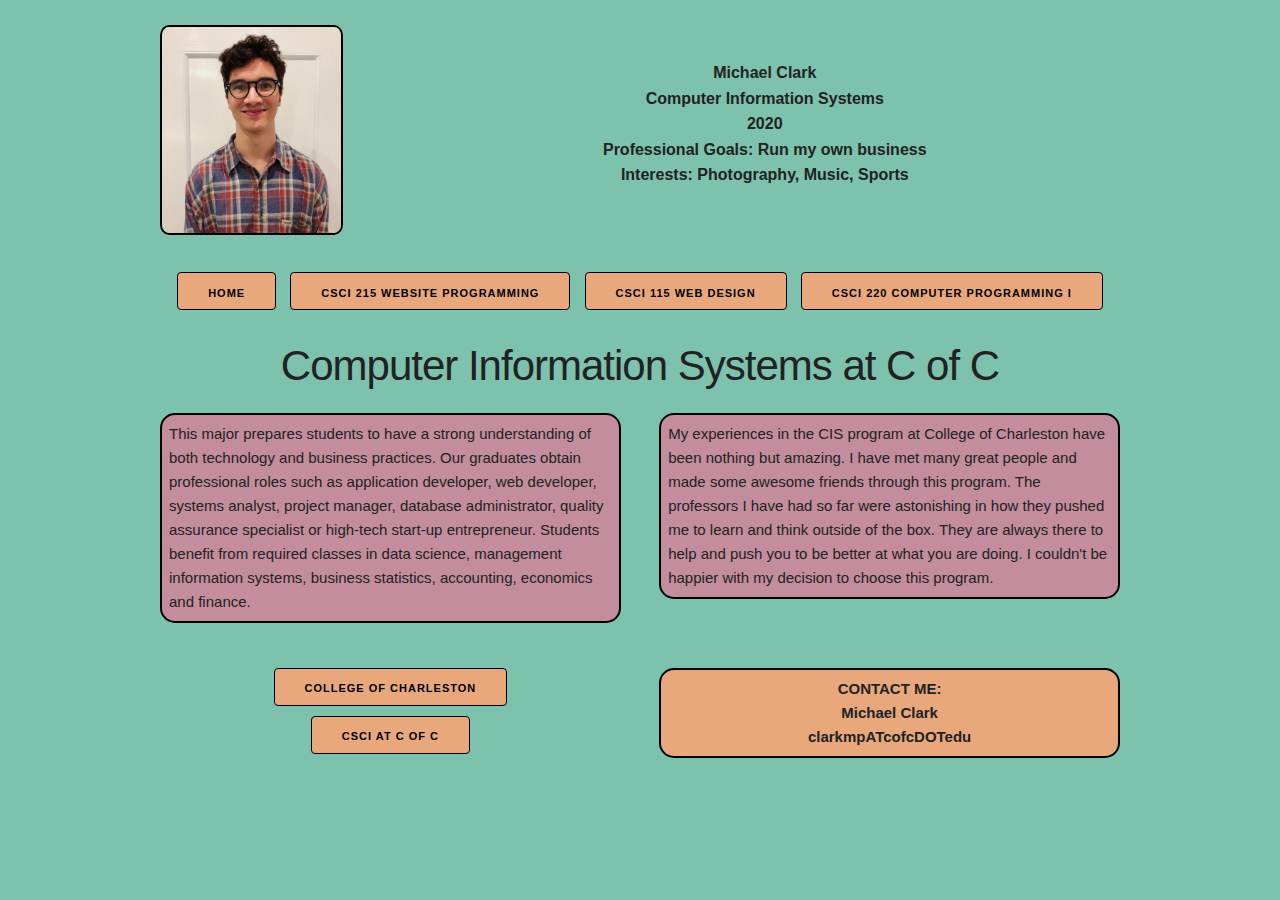
<file: portfolio/index.html>
<!DOCTYPE html>
<html lang="en">
<head>
    <meta charset="UTF-8">
    <title>Michael Clark's Portfolio</title>

    <link rel="stylesheet" href="css/normalize.css">
    <link rel="stylesheet" href="css/skeleton.css">
    <link rel="stylesheet" href="css/mainstyle.css">
</head>
<body>

<div class="header"> <!-- header section -->
<div class="container">
    <div class="row"> <!-- first row -->
        <div class="three columns">
            <img class="photo" src="imgs/headshot.jpg" alt="Headshot">
        </div>
        <div class="nine columns">
            <div class="aboutMe">
            <p>Michael Clark<br>
            Computer Information Systems<br>
            2020<br>
            Professional Goals: Run my own business<br>
            Interests: Photography, Music, Sports
            </p>
            </div>
        </div>
    </div> <!-- end first row -->
</div>
</div> <!-- end header section -->

<div class="nav"> <!-- nav section -->
<div class="container">
    <div class="row"> <!-- second row -->
            <a class="button" href="index.html">Home</a>
            <a class="button" href="csci215/csci215.html">CSCI 215 Website Programming</a>
            <a class="button" href="csci115/csci115.html">CSCI 115 Web Design</a>
            <a class="button" href="csci220/csci220.html">CSCI 220 Computer Programming I</a>
    </div> <!-- end second row -->
</div>
</div> <!-- end nav section -->

<div class="section"> <!-- info section -->
<div class="container">
    <div class="row"> <!-- third row -->
        <h2>Computer Information Systems at C of C</h2>
    </div> <!-- end third row -->
    <div class="row"> <!-- fourth row -->
        <div class="six columns">
            <p class="text">This major prepares students to have a strong understanding of both technology and business practices.
                Our graduates obtain professional roles such as application developer, web developer, systems analyst, project manager, database administrator, quality assurance specialist or high-tech start-up entrepreneur.
                Students benefit from required classes in data science, management information systems, business statistics, accounting, economics and finance.</p>
        </div>
        <div class="six columns">
            <p class="text">My experiences in the CIS program at College of Charleston have been nothing but amazing.
            I have met many great people and made some awesome friends through this program. The professors I have had so far were
            astonishing in how they pushed me to learn and think outside of the box. They are always there to help and push you to be
            better at what you are doing. I couldn't be happier with my decision to choose this program.</p>
        </div>
    </div> <!-- end fourth row -->
</div>
</div> <!-- end info section -->

<div class="footer"> <!-- footer -->
<div class="container">
    <div class="row"> <!-- fifth row -->
        <div class="six columns">
            <a class="button" href="http://www.cofc.edu/">College of Charleston</a>
            <br>
            <a class="button" href="http://compsci.cofc.edu/">CSCI at C of C</a>
        </div>
        <div class="six columns">
            <p class="contact">
            CONTACT ME:<br>
            Michael Clark <br>
            clarkmpATcofcDOTedu <br>
            </p>
        </div>
    </div> <!-- end fifth row-->
</div>
</div> <!--  end footer -->
</body>
</html>
</file>
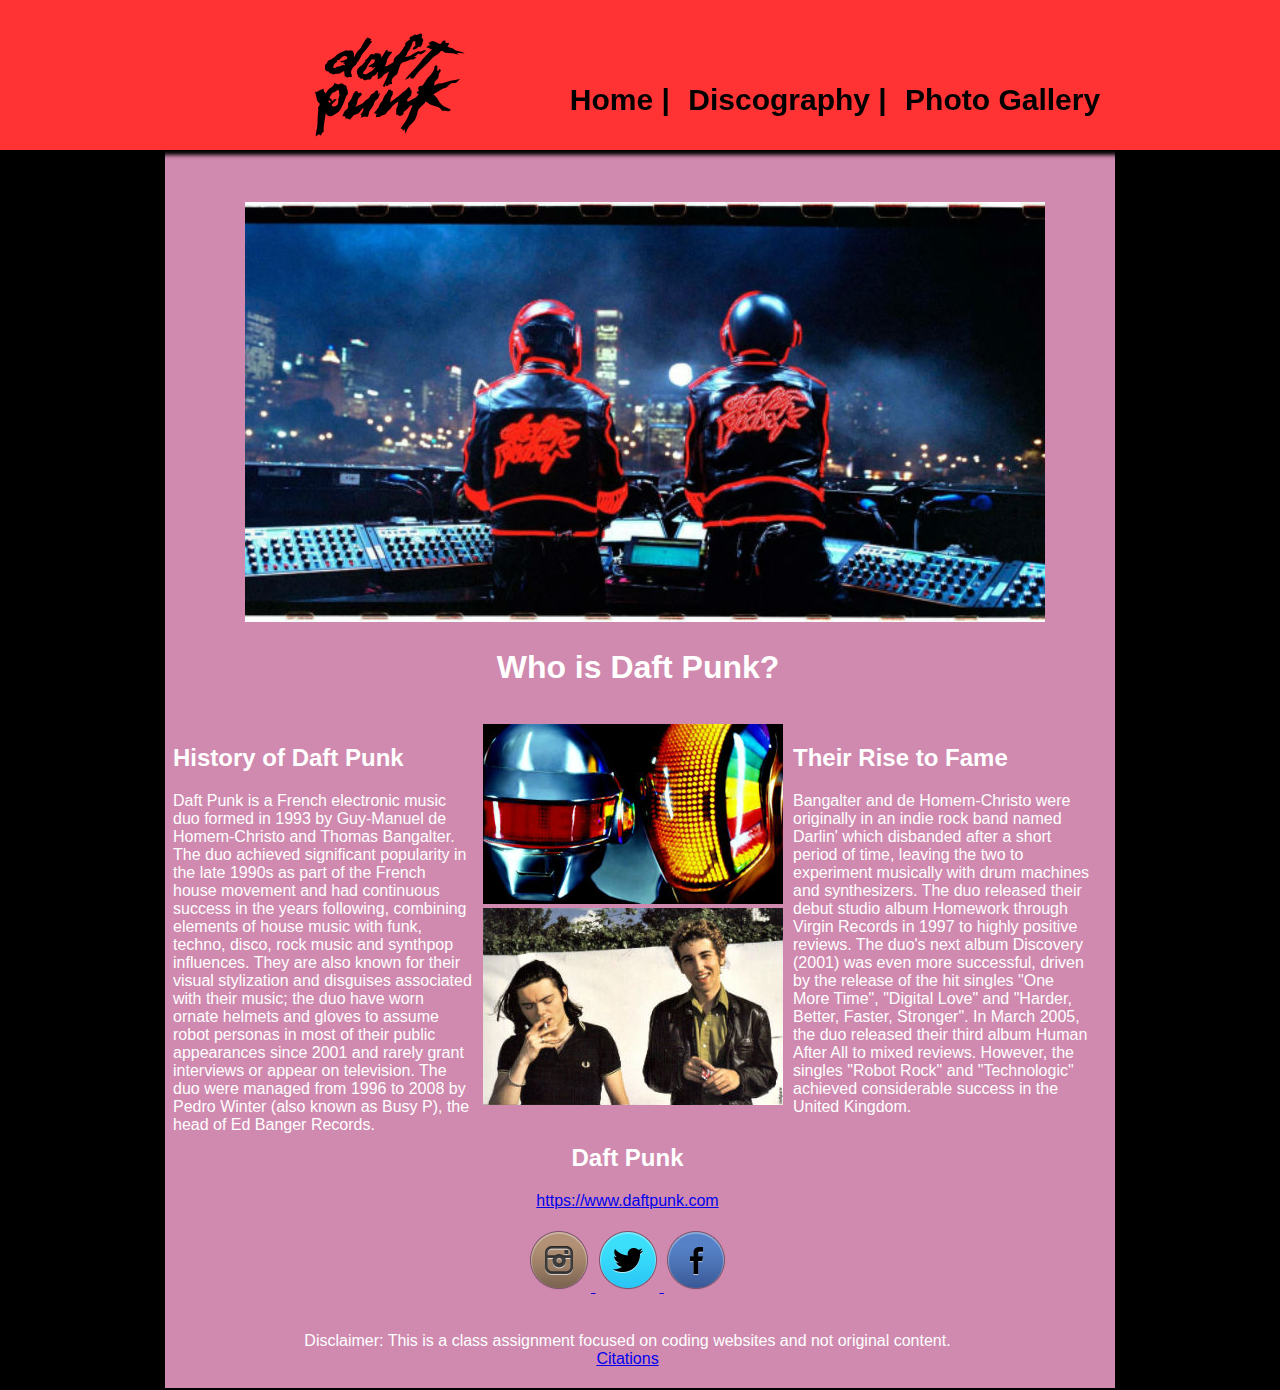
<file: portfolio/csci115/artists/index.html>
<!DOCTYPE html>
<html lang="en">

<head>
	<title>Daft Punk</title>
	<meta charset="utf-8">
	<link rel="stylesheet" href="artists.css"> 
</head>
<body>

<div id="toparea">
<header>
	<div id="logo">
	<a href="index.html"><img src="images/logo3.jpg" alt="Daft Punk" height="150" width="150"></a>
	</div>
	
	
	<nav>
	<div class="special">
		<ul>
			<li><a href="index.html">Home |</a></li>
			<li><a href="disco.html">Discography |</a></li>
			<li><a href="photogal.html">Photo Gallery</a></li>
		</ul>
	</div>
	</nav> 
	

</header>
</div>


<div id="wrapper">
	
	<div id="hero">
	<div style="font-size:50px; padding-right: 45px; color: ghostwhite; float: right;"><img src="images/daftpunk31.jpg" alt="Daft Punk"></div>
	</div>

<main>
	<h1> Who is Daft Punk? </h1>

		<div id="col1">
		<h2>History of Daft Punk </h2>
		<p>Daft Punk is a French electronic music duo formed in 1993 by Guy-Manuel de Homem-Christo and Thomas Bangalter. The duo achieved significant popularity in the late 1990s as part of the French house movement and had continuous success in the years following, combining elements of house music with funk, techno, disco, rock music and synthpop influences. They are also known for their visual stylization and disguises associated with their music; the duo have worn ornate helmets and gloves to assume robot personas in most of their public appearances since 2001 and rarely grant interviews or appear on television. The duo were managed from 1996 to 2008 by Pedro Winter (also known as Busy P), the head of Ed Banger Records.</p>
		</div>
		
		<div id="col2">
		<img src="images/daftpunk71.jpg" alt="Daft Punk's Helmets"> 
		<img src="images/daftpunk61.jpg" alt="Daft Punk without their helmets on">
		</div>
		
		<div id="col3">
		<h2> Their Rise to Fame </h2>
		<p>Bangalter and de Homem-Christo were originally in an indie rock band named Darlin' which disbanded after a short period of time, leaving the two to experiment musically with drum machines and synthesizers. The duo released their debut studio album Homework through Virgin Records in 1997 to highly positive reviews. The duo's next album Discovery (2001) was even more successful, driven by the release of the hit singles "One More Time", "Digital Love" and "Harder, Better, Faster, Stronger". In March 2005, the duo released their third album Human After All to mixed reviews. However, the singles "Robot Rock" and "Technologic" achieved considerable success in the United Kingdom.</p>
		</div>

		<br class="stopit">
		
</main> 
		
	<footer>
	<h2>Daft Punk</h2>
	<a href="https://www.daftpunk.com/"> https://www.daftpunk.com </a>
	<br><br> 
	<a href="https://www.instagram.com/daftpunk/?hl=en"> 
	<img src="images/socialMediaIcons/instagram.png" alt="Instagram"> </a>
	<a href="https://twitter.com/daftpunkstore"> 
	<img src="images/socialMediaIcons/twitter.png" alt="Twitter"> </a>
	<a href="https://www.facebook.com/daftpunkstore/"> 
	<img src="images/socialMediaIcons/facebook.png" alt="Facebook"> </a> 
	<br><br> <br>
	Disclaimer: This is a class assignment focused on coding websites and not original content.
	<br>
	<a href="citation.html">Citations</a>
	</footer> 

 </div>
</body>
</html>
</file>
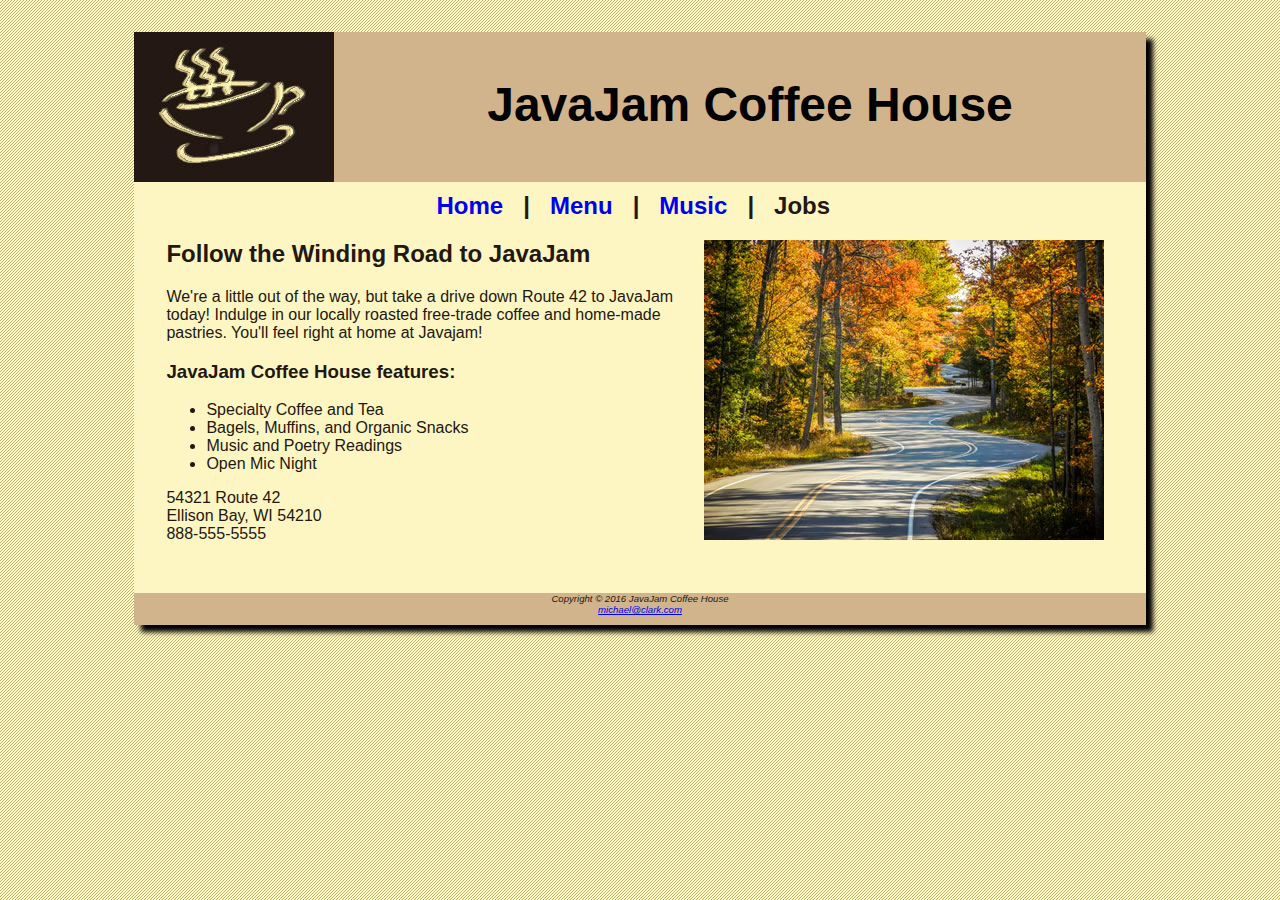
<file: portfolio/csci115/javajam4/index.html>
<!DOCTYPE html>
<html lang="en">
<head>
<title>Welcome to JavaJam!</title>
	<meta charset="utf-8">
	<link rel="stylesheet" href="javajam.css">
</head>

<body>
<div id="wrapper">

	<header><h1>JavaJam Coffee House</h1></header>

	<nav>
	<a href="index.html">Home</a>
	&nbsp; | &nbsp; 
	<a href="menu.html">Menu</a>
	&nbsp; | &nbsp;
	<a href="music.html">Music</a> 
	&nbsp; | &nbsp; 
	Jobs
	&nbsp; 
	</nav>

<main>
<img src="images/windingroad.jpg" alt="The Winding Road" height="300" width="400" align="right">
	<h2>Follow the Winding Road to JavaJam</h2>
	<p>We're a little out of the way, but take a drive down Route 42 to JavaJam today! Indulge in our locally roasted free-trade coffee and home-made pastries. You'll feel right at home at Javajam!</p>
<h3>JavaJam Coffee House features:</h3>	
<ul>
	<li>Specialty Coffee and Tea</li>
	<li>Bagels, Muffins, and Organic Snacks</li>
	<li>Music and Poetry Readings</li>
	<li>Open Mic Night</li>
</ul>

<div>
54321 Route 42<br>
Ellison Bay, WI 54210<br>
888-555-5555<br>
<br>
</div>

</main>

<footer>

Copyright &copy; 2016 JavaJam Coffee House<br>
<a href="mailto:michael@clark.com">michael@clark.com</a>

</footer>

</div>
</body>
</html>
</file>
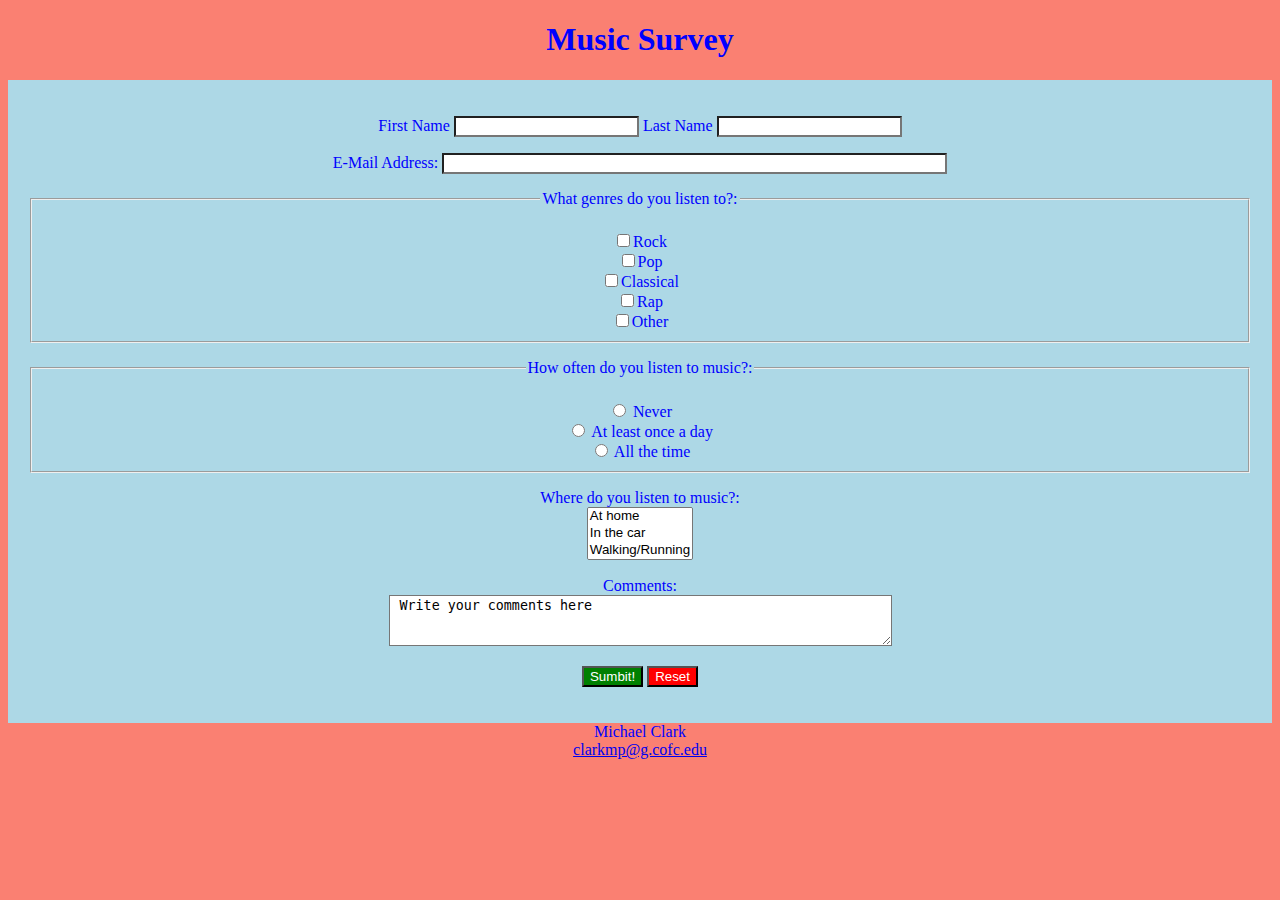
<file: portfolio/csci115/musicsurvey/index.html>
<!DOCTYPE html>
<html lang="en">
<head>
<title>Music Survey</title>
<link rel="stylesheet" href="music.css">
<meta charset="utf-8">
</head>
<body>

<h1> Music Survey </h1>

<form method="post">
<p>
First Name <input type="text" name="first" id="first">
Last Name <input type="text" name="last" id="last">
</p>

<p>
E-Mail Address: <input type="email" name="email" id="email" size="60">
</p>

<p>
<fieldset>
<legend>What genres do you listen to?: </legend>
<br>
<label><input type="checkbox" name="rock" id="rock">Rock </label><br>
<label><input type="checkbox" name="pop" id="pop">Pop </label> <br>
<label><input type="checkbox" name="classic" id="classic">Classical </label> <br>
<label><input type="checkbox" name="rap" id="rap">Rap  </label><br>
<label><input type="checkbox" name="other" id="other">Other </label>
</fieldset>
</p>

<p>
<fieldset>
<legend>How often do you listen to music?:</legend>
<br>
<label><input type="radio" name="freq" id="Never"> Never  </label><br>
<label><input type="radio" name="freq" id="once"> At least once a day </label> <br>
<label><input type="radio" name="freq" id="always"> All the time </label> <br>
</fieldset>
</p>

<p> 
Where do you listen to music?: <br>

<select size="3" name="locationmenu" id="locationmenu">
	<option>At home</option>
	<option>In the car</option>
	<option>Walking/Running</option>
	<option>Anywhere</option>
</select>	
</p>

<p>
Comments: <br>
<textarea name="comments" id="comments" cols="60" rows="3"> Write your comments here </textarea>
</p>


<p>
<input type="submit" name="submit" id="submit" value="Sumbit!">
<input type="reset" name="reset" id="reset" value="Reset">
</p>
</form>

<footer> Michael Clark <br> <a href="mailto:clarkmp@g.cofc.edu"> clarkmp@g.cofc.edu</a></footer>

</body>
</html>
</file>
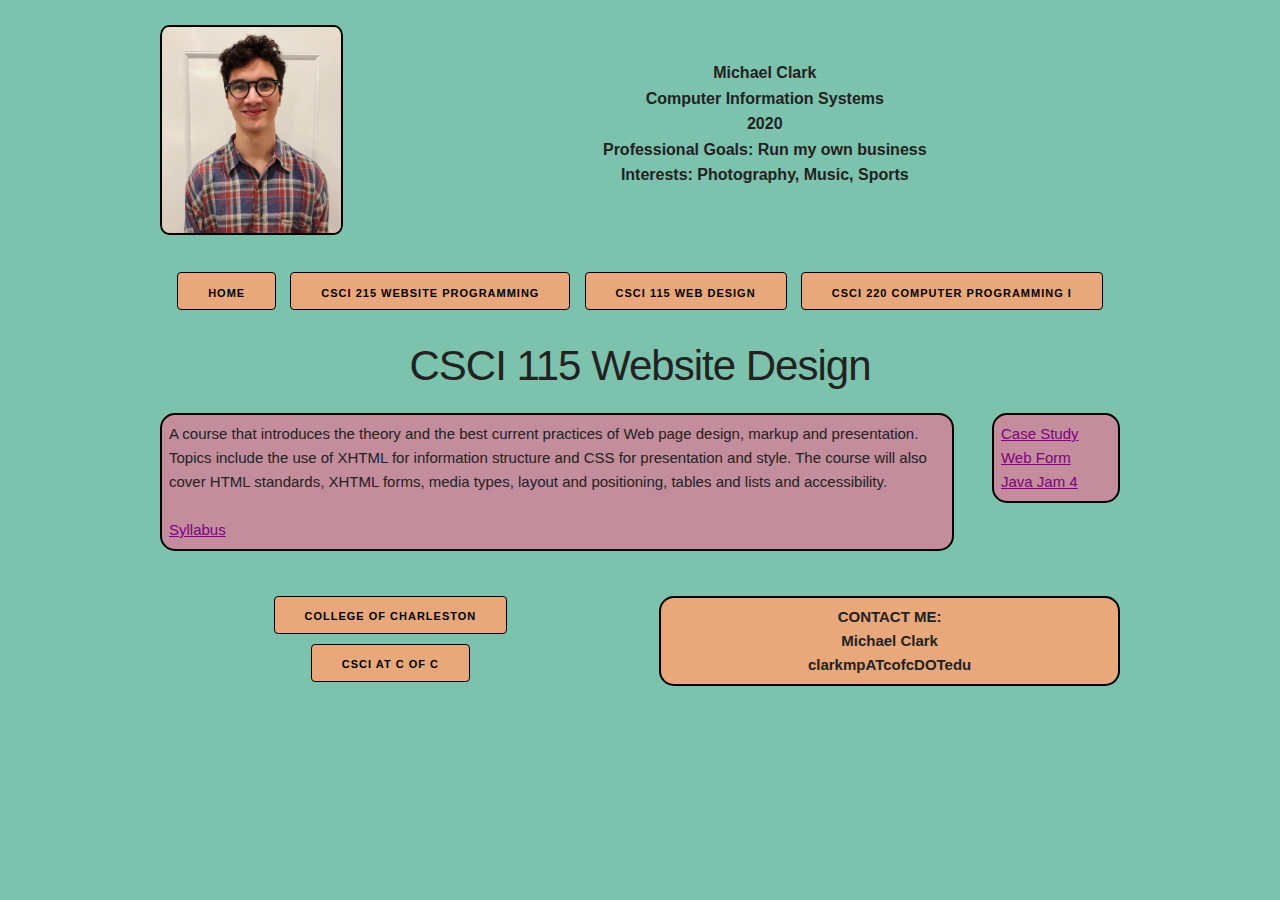
<file: portfolio/csci115/csci115.html>
<!DOCTYPE html>
<html lang="en">
<head>
    <meta charset="UTF-8">
    <title>Michael Clark's Portfolio</title>

    <link rel="stylesheet" href="../css/normalize.css">
    <link rel="stylesheet" href="../css/skeleton.css">
    <link rel="stylesheet" href="../css/mainstyle.css">
</head>
<body>

<div class="header"> <!-- header section -->
    <div class="container">
        <div class="row"> <!-- first row -->
            <div class="three columns">
                <img class="photo" src="../imgs/headshot.jpg" alt="Headshot">
            </div>
            <div class="nine columns">
                <div class="aboutMe">
                    <p>Michael Clark<br>
                        Computer Information Systems<br>
                        2020<br>
                        Professional Goals: Run my own business<br>
                        Interests: Photography, Music, Sports
                    </p>
                </div>
            </div>
        </div> <!-- end first row -->
    </div>
</div> <!-- end header section -->

<div class="nav"> <!-- nav section -->
    <div class="container">
        <div class="row"> <!-- second row -->
            <a class="button" href="../index.html">Home</a>
            <a class="button" href="../csci215/csci215.html">CSCI 215 Website Programming</a>
            <a class="button" href="csci115.html">CSCI 115 Web Design</a>
            <a class="button" href="../csci220/csci220.html">CSCI 220 Computer Programming I</a>
        </div> <!-- end second row -->
    </div>
</div> <!-- end nav section -->

<div class="section"> <!-- info section -->
    <div class="container">
        <div class="row"> <!-- third row -->
            <h2>CSCI 115 Website Design</h2>
        </div> <!-- end third row -->
        <div class="row"> <!-- fourth row -->
            <div class="ten columns">
                <p class="text">
                    A course that introduces the theory and the best current practices of Web page design, markup and presentation.
                    Topics include the use of XHTML for information structure and CSS for presentation and style. The course will also cover HTML standards,
                    XHTML forms, media types, layout and positioning, tables and lists and accessibility.
                    <br>
                    <br>
                    <a class="link" href="syllabus.pdf">Syllabus</a>
                </p>
            </div>
            <div class="two columns">
                <p class="text">
                    <a class="link" href="artists/index.html">Case Study</a>
                    <br>
                    <a class="link" href="musicsurvey/index.html">Web Form</a>
                    <br>
                    <a class="link" href="javajam4/index.html">Java Jam 4</a>
                </p>
            </div>
        </div> <!-- end fourth row -->
    </div>
</div> <!-- end info section -->

<div class="footer"> <!-- footer -->
    <div class="container">
        <div class="row"> <!-- fifth row -->
            <div class="six columns">
                <a class="button" href="http://www.cofc.edu/">College of Charleston</a>
                <br>
                <a class="button" href="http://compsci.cofc.edu/">CSCI at C of C</a>
            </div>
            <div class="six columns">
                <p class="contact">
                    CONTACT ME:<br>
                    Michael Clark <br>
                    clarkmpATcofcDOTedu <br>
                </p>
            </div>
        </div> <!-- end fifth row-->
    </div>
</div> <!--  end footer -->
</body>
</html>
</file>
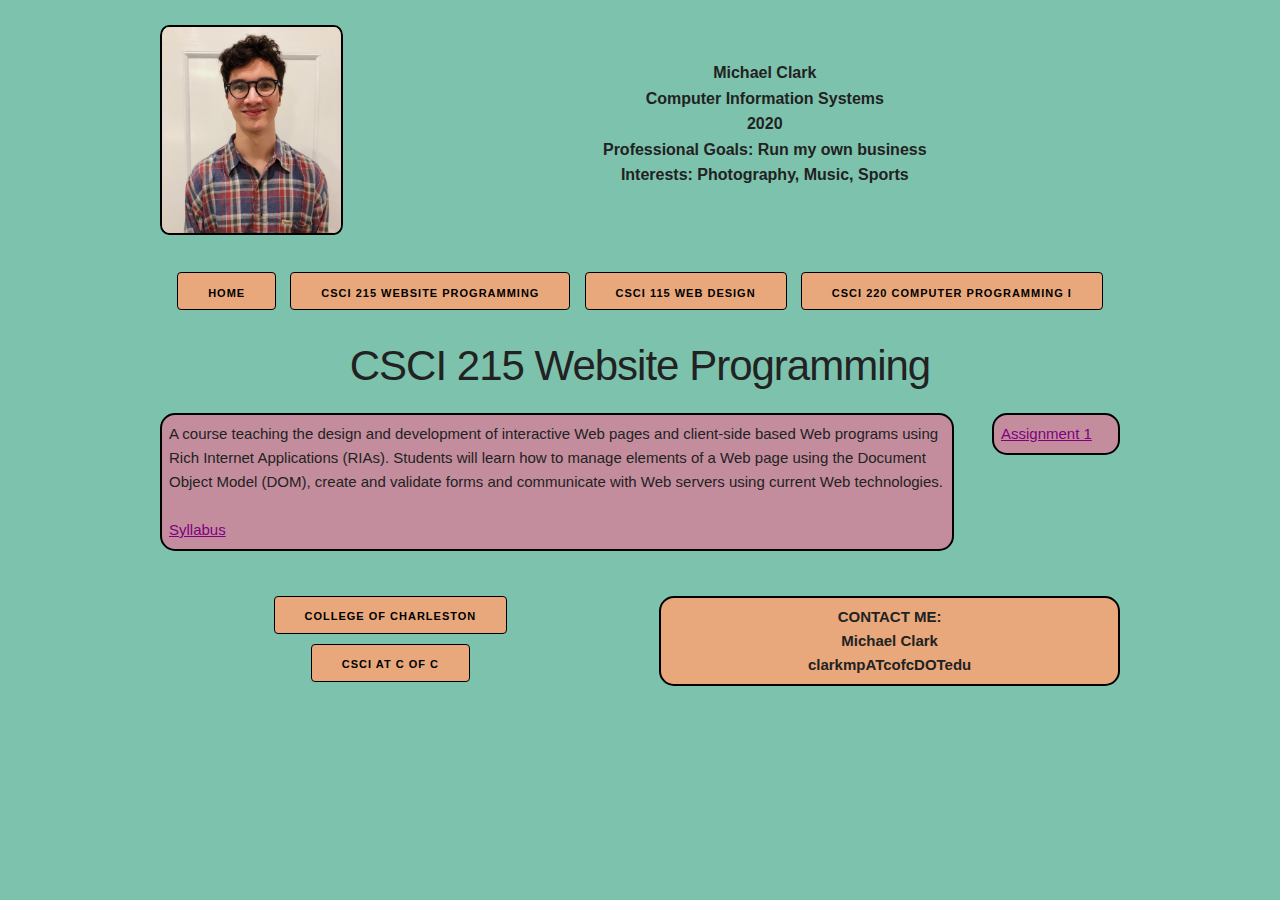
<file: portfolio/csci215/csci215.html>
<!DOCTYPE html>
<html lang="en">
<head>
    <meta charset="UTF-8">
    <title>Michael Clark's Portfolio</title>

    <link rel="stylesheet" href="../css/normalize.css">
    <link rel="stylesheet" href="../css/skeleton.css">
    <link rel="stylesheet" href="../css/mainstyle.css">
</head>
<body>

<div class="header"> <!-- header section -->
    <div class="container">
        <div class="row"> <!-- first row -->
            <div class="three columns">
                <img class="photo" src="../imgs/headshot.jpg" alt="Headshot">
            </div>
            <div class="nine columns">
                <div class="aboutMe">
                    <p>Michael Clark<br>
                        Computer Information Systems<br>
                        2020<br>
                        Professional Goals: Run my own business<br>
                        Interests: Photography, Music, Sports
                    </p>
                </div>
            </div>
        </div> <!-- end first row -->
    </div>
</div> <!-- end header section -->

<div class="nav"> <!-- nav section -->
    <div class="container">
        <div class="row"> <!-- second row -->
            <a class="button" href="../index.html">Home</a>
            <a class="button" href="csci215.html">CSCI 215 Website Programming</a>
            <a class="button" href="../csci115/csci115.html">CSCI 115 Web Design</a>
            <a class="button" href="../csci220/csci220.html">CSCI 220 Computer Programming I</a>
        </div> <!-- end second row -->
    </div>
</div> <!-- end nav section -->

<div class="section"> <!-- info section -->
    <div class="container">
        <div class="row"> <!-- third row -->
            <h2>CSCI 215 Website Programming</h2>
        </div> <!-- end third row -->
        <div class="row"> <!-- fourth row -->
            <div class="ten columns">
                <p class="text">
                    A course teaching the design and development of interactive Web pages and
                    client-side based Web programs using Rich Internet Applications (RIAs).
                    Students will learn how to manage elements of a Web page using the Document Object Model (DOM), create and validate forms
                    and communicate with Web servers using current Web technologies.
                    <br>
                    <br>
                    <a class="link" href="syllabus.pdf">Syllabus</a>
                </p>
            </div>
            <div class="two columns">
                <p class="text">
                <a class="link" href="https://github.com/clarkmp/CSCI215_Assignment_1">Assignment 1</a>
                </p>
            </div>
        </div> <!-- end fourth row -->
    </div>
</div> <!-- end info section -->

<div class="footer"> <!-- footer -->
    <div class="container">
        <div class="row"> <!-- fifth row -->
            <div class="six columns">
                <a class="button" href="http://www.cofc.edu/">College of Charleston</a>
                <br>
                <a class="button" href="http://compsci.cofc.edu/">CSCI at C of C</a>
            </div>
            <div class="six columns">
                <p class="contact">
                    CONTACT ME:<br>
                    Michael Clark <br>
                    clarkmpATcofcDOTedu <br>
                </p>
            </div>
        </div> <!-- end fifth row-->
    </div>
</div> <!--  end footer -->
</body>
</html>
</file>
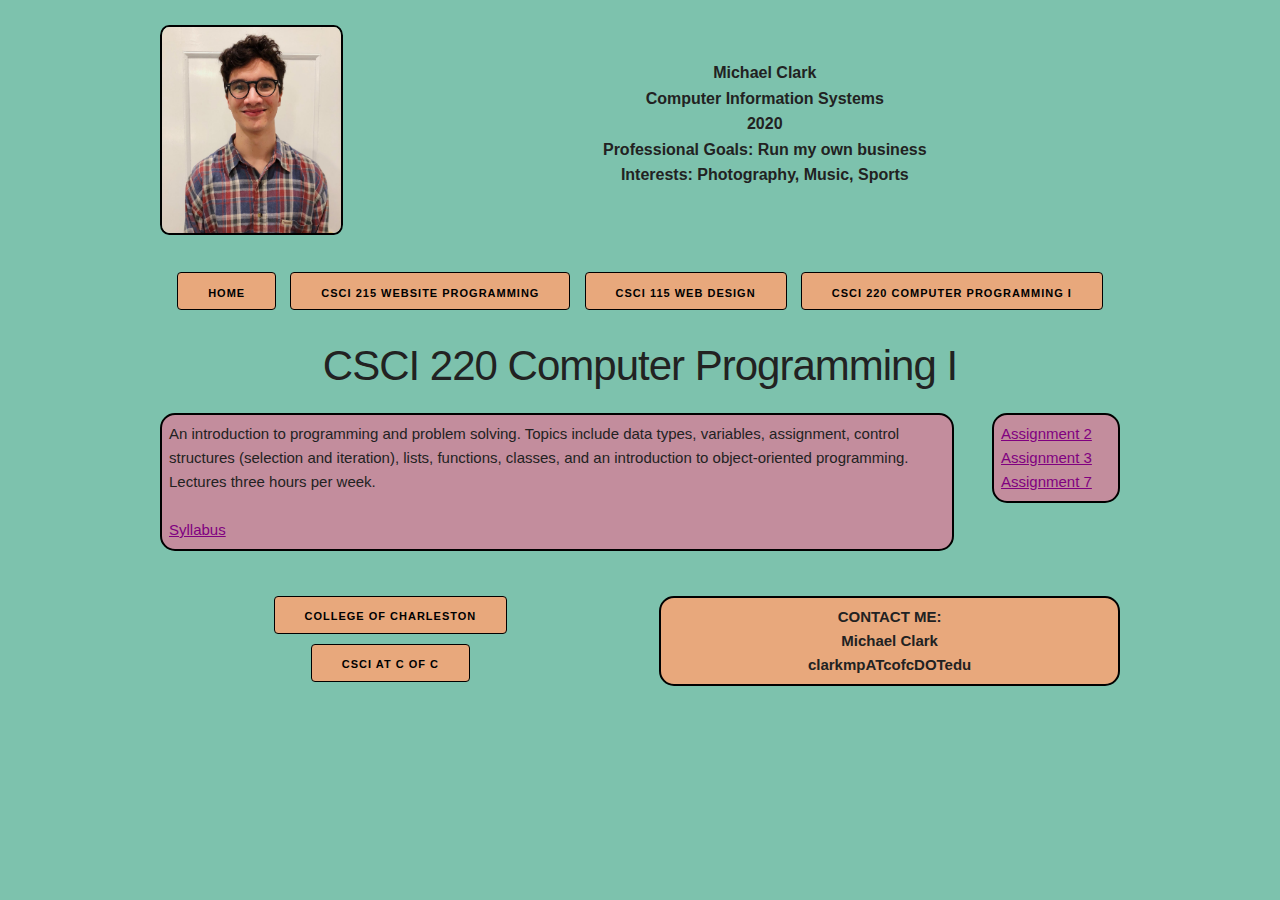
<file: portfolio/csci220/csci220.html>
<!DOCTYPE html>
<html lang="en">
<head>
    <meta charset="UTF-8">
    <title>Michael Clark's Portfolio</title>

    <link rel="stylesheet" href="../css/normalize.css">
    <link rel="stylesheet" href="../css/skeleton.css">
    <link rel="stylesheet" href="../css/mainstyle.css">
</head>
<body>

<div class="header"> <!-- header section -->
    <div class="container">
        <div class="row"> <!-- first row -->
            <div class="three columns">
                <img class="photo" src="../imgs/headshot.jpg" alt="Headshot">
            </div>
            <div class="nine columns">
                <div class="aboutMe">
                    <p>Michael Clark<br>
                        Computer Information Systems<br>
                        2020<br>
                        Professional Goals: Run my own business<br>
                        Interests: Photography, Music, Sports
                    </p>
                </div>
            </div>
        </div> <!-- end first row -->
    </div>
</div> <!-- end header section -->

<div class="nav"> <!-- nav section -->
    <div class="container">
        <div class="row"> <!-- second row -->
            <a class="button" href="../index.html">Home</a>
            <a class="button" href="../csci215/csci215.html">CSCI 215 Website Programming</a>
            <a class="button" href="../csci115/csci115.html">CSCI 115 Web Design</a>
            <a class="button" href="csci220.html">CSCI 220 Computer Programming I</a>
        </div> <!-- end second row -->
    </div>
</div> <!-- end nav section -->

<div class="section"> <!-- info section -->
    <div class="container">
        <div class="row"> <!-- third row -->
            <h2>CSCI 220 Computer Programming I</h2>
        </div> <!-- end third row -->
        <div class="row"> <!-- fourth row -->
            <div class="ten columns">
                <p class="text">
                    An introduction to programming and problem solving. Topics include data types, variables, assignment, control structures
                    (selection and iteration), lists, functions, classes, and an introduction to object-oriented programming.
                    Lectures three hours per week.
                    <br>
                    <br>
                    <a class="link" href="syllabus.pdf">Syllabus</a>
                </p>
            </div>
            <div class="two columns">
                <p class="text">
                    <a class="link" href="Assignment02/assignment02.py">Assignment 2</a>
                    <br>
                    <a class="link" href="Assignment03/assignment03.py">Assignment 3</a>
                    <br>
                    <a class="link" href="Assignment7/assignment7.py">Assignment 7</a>
                </p>
            </div>
        </div> <!-- end fourth row -->
    </div>
</div> <!-- end info section -->

<div class="footer"> <!-- footer -->
    <div class="container">
        <div class="row"> <!-- fifth row -->
            <div class="six columns">
                <a class="button" href="http://www.cofc.edu/">College of Charleston</a>
                <br>
                <a class="button" href="http://compsci.cofc.edu/">CSCI at C of C</a>
            </div>
            <div class="six columns">
                <p class="contact">
                    CONTACT ME:<br>
                    Michael Clark <br>
                    clarkmpATcofcDOTedu <br>
                </p>
            </div>
        </div> <!-- end fifth row-->
    </div>
</div> <!--  end footer -->
</body>
</html>
</file>
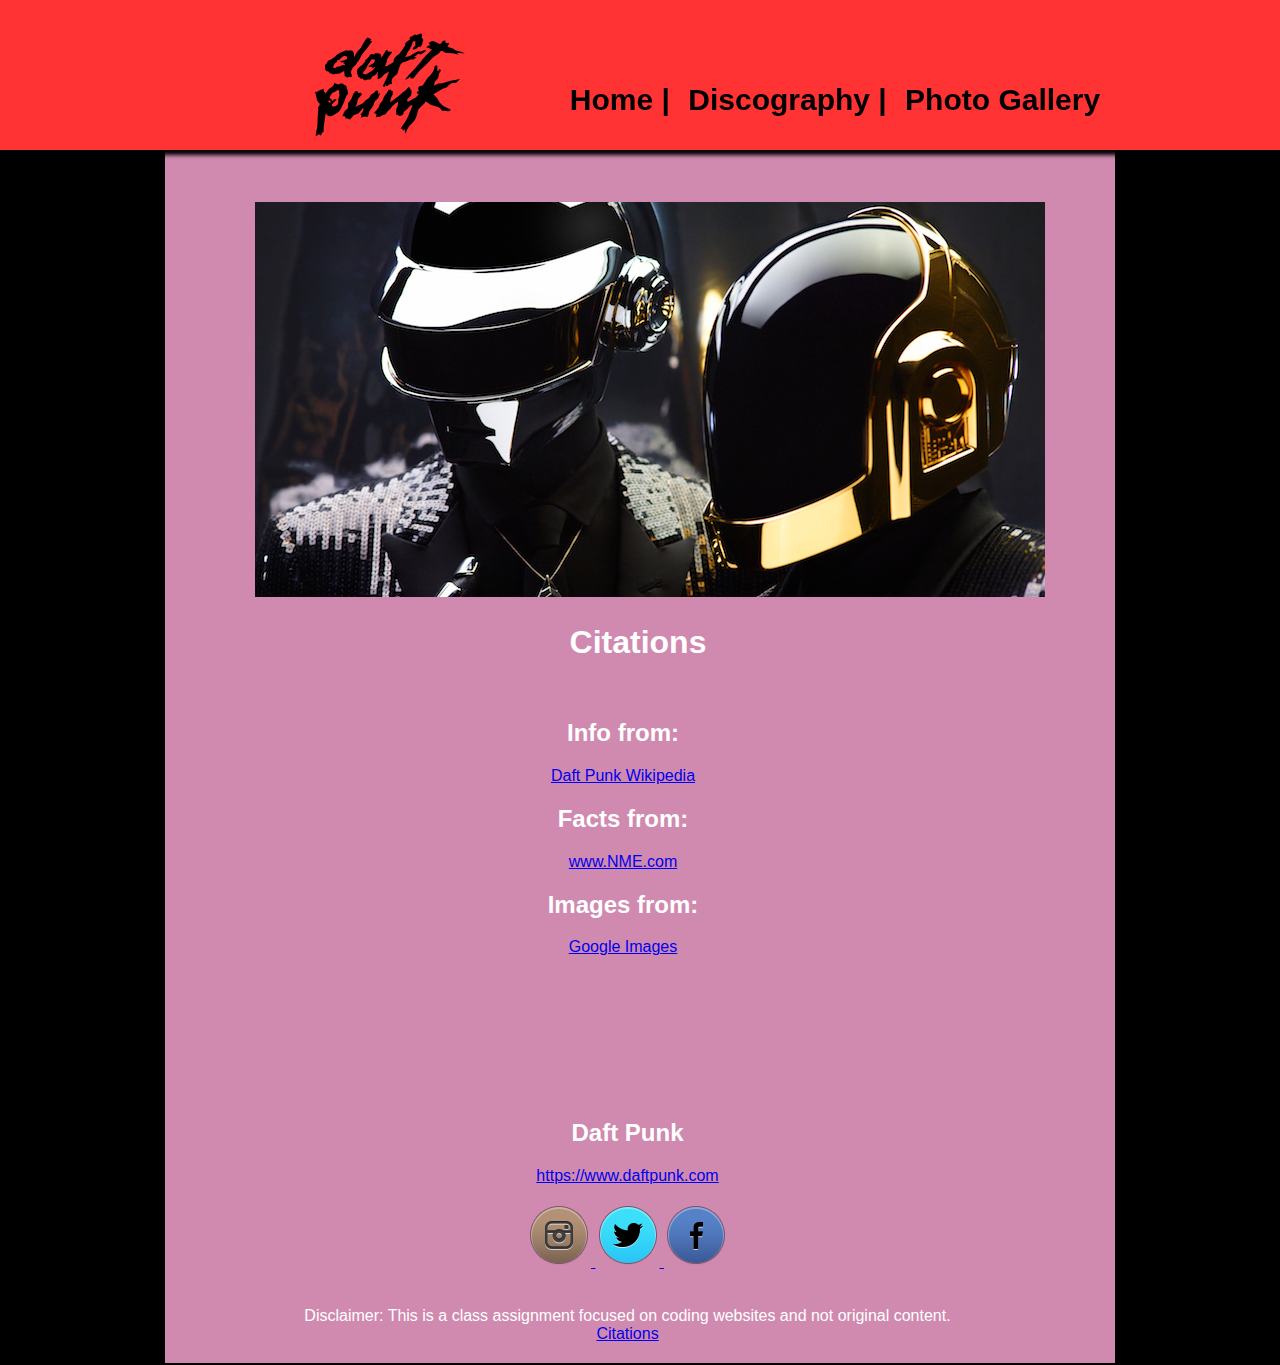
<file: portfolio/csci115/artists/citation.html>
<!DOCTYPE html>
<html lang="en">

<head>
	<title>Daft Punk</title>
	<meta charset="utf-8">
	<link rel="stylesheet" href="artists.css"> 
</head>
<body>

<div id="toparea">
<header>
	<div id="logo">
	<a href="index.html"><img src="images/logo3.jpg" alt="Daft Punk" height="150" width="150"></a>
	</div>
	
	
	<nav>
	<div class="special">
		<ul>
			<li><a href="index.html">Home |</a></li>
			<li><a href="disco.html">Discography |</a></li>
			<li><a href="photogal.html">Photo Gallery</a></li>
		</ul>
	</div>
	</nav> 
	

</header>
</div>


<div id="wrapper">
	
	<div id="hero">
	<div style="font-size:50px; padding-right: 45px; color: ghostwhite; float: right;"><img src="images/icey.jpg" alt="Daft Punk"></div>
	</div>

<main>
	<h1>Citations</h1>

		<div id="col6">
		<h2> Info from:</h2>
		<a href="https://en.wikipedia.org/wiki/Daft_Punk">Daft Punk Wikipedia</a>
		<h2>Facts from:</h2>
		<a href="http://www.nme.com/photos/daft-punk-unmasked-30-facts-you-didn-t-know-1434183">www.NME.com</a>
		<h2> Images from:</h2>
		<a href="https://images.google.com/">Google Images</a>
		</div>
		

		<br class="stopit">
		
</main> 
		
	<footer>
	<h2>Daft Punk</h2>
	<a href="https://www.daftpunk.com/"> https://www.daftpunk.com </a>
	<br><br> 
	<a href="https://www.instagram.com/daftpunk/?hl=en"> 
	<img src="images/socialMediaIcons/instagram.png" alt="Instagram"> </a>
	<a href="https://twitter.com/daftpunkstore"> 
	<img src="images/socialMediaIcons/twitter.png" alt="Twitter"> </a>
	<a href="https://www.facebook.com/daftpunkstore/"> 
	<img src="images/socialMediaIcons/facebook.png" alt="Facebook"> </a> 
	<br><br> <br>
	Disclaimer: This is a class assignment focused on coding websites and not original content.
	<br>
	<a href="citation.html">Citations</a>
	</footer> 

 </div>
</body>
</html>
</file>
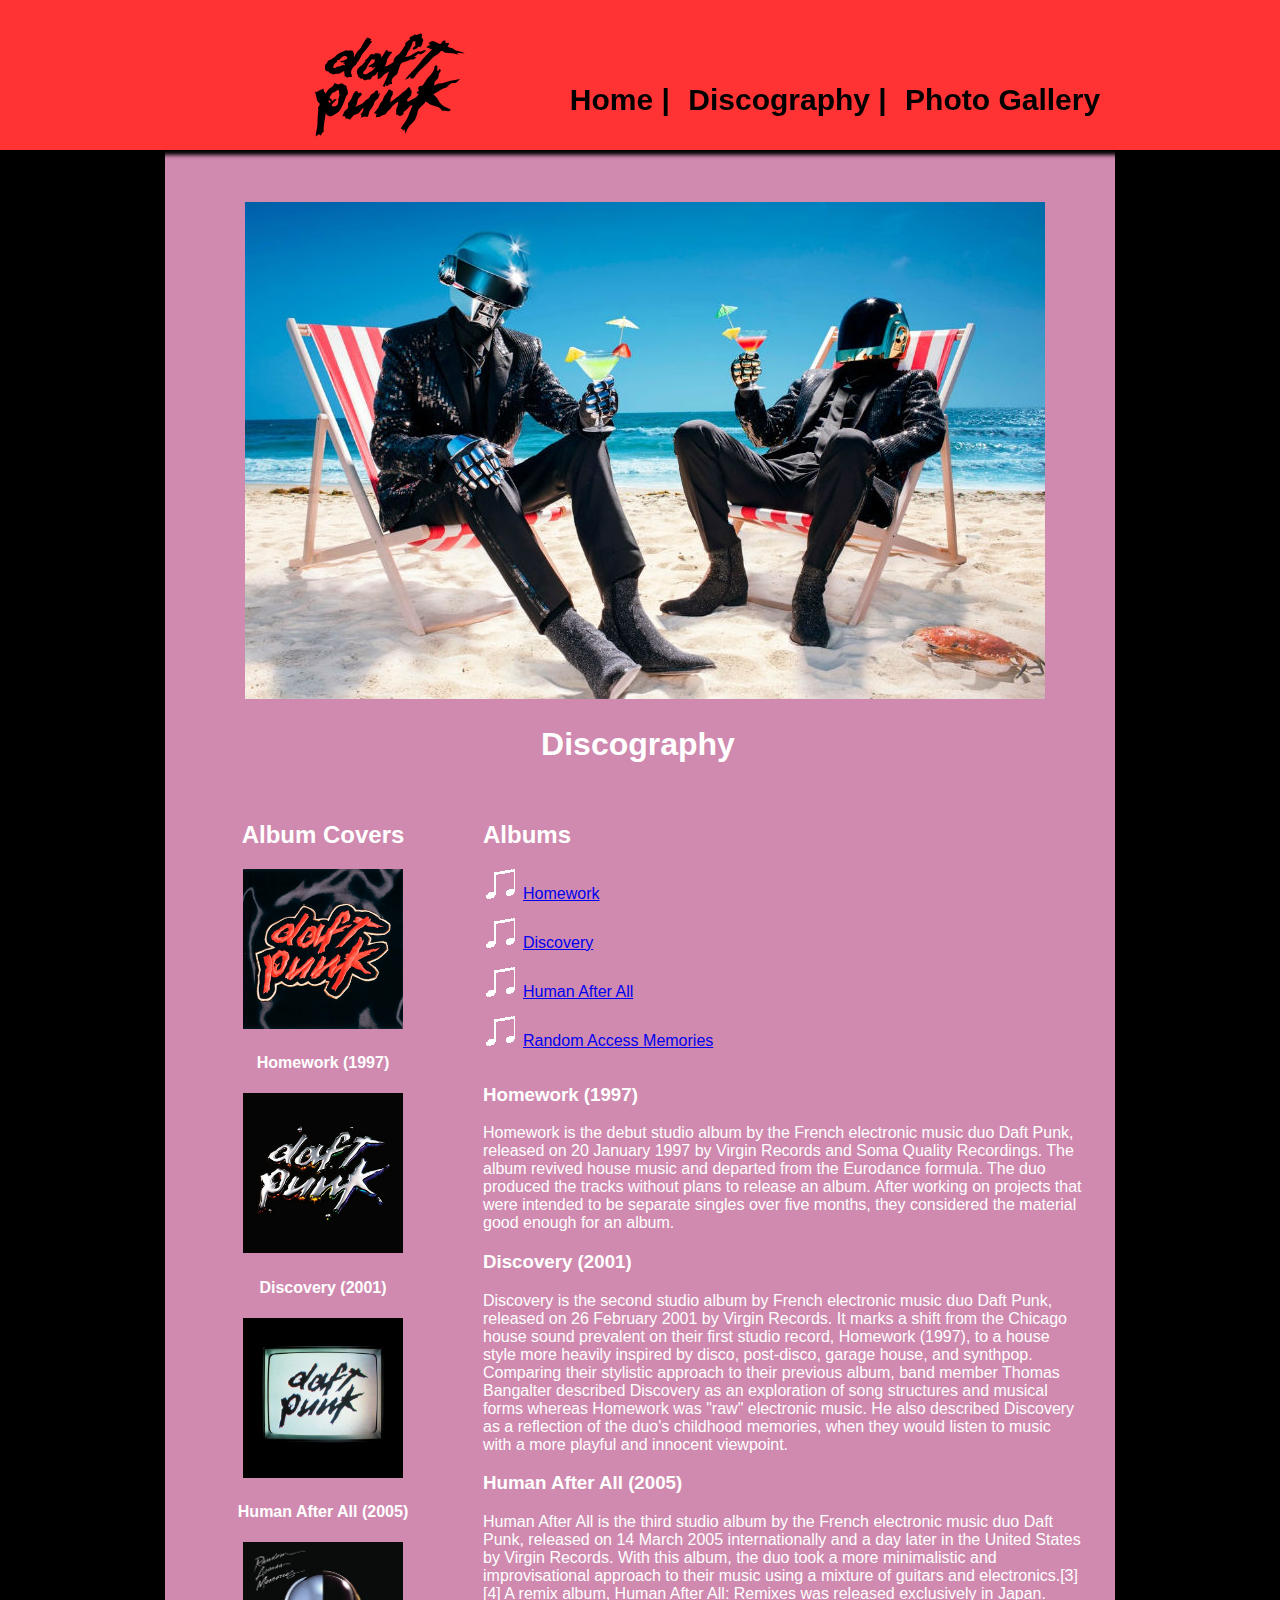
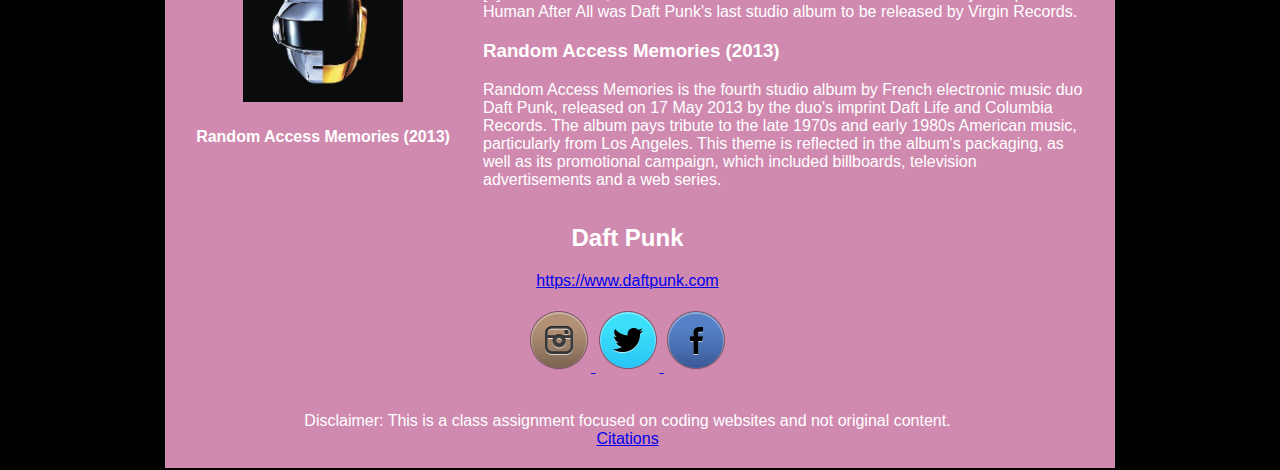
<file: portfolio/csci115/artists/disco.html>
<!DOCTYPE html>
<html lang="en">

<head>
	<title>Daft Punk</title>
	<meta charset="utf-8">
	<link rel="stylesheet" href="artists.css"> 
</head>
<body>

<div id="toparea">
<header>
	<div id="logo">
	<a href="index.html"><img src="images/logo3.jpg" alt="Daft Punk" height="150" width="150"></a>
	</div>
	
	
	<nav>
		<ul>
			<li><a href="index.html">Home |</a></li>
			<li><a href="disco.html">Discography |</a></li>
			<li><a href="photogal.html">Photo Gallery</a></li>
		</ul>
	</nav> 
	

</header>
</div>


<div id="wrapper">
	
	<div id="hero">
	<div style="font-size:50px; padding-right: 45px; color: ghostwhite; float: right;"><img src="images/daftpunk41.jpg" alt="Daft Punk on the beach"></div>
	</div>

<main>
	<h1> Discography </h1>
	
	<div id="hw"></div>

		<div id="col5">
		<h2>Album Covers</h2>
		
		<img src="images/homework.jpg" alt="Homework Album Cover" width="160" height="160">
			<br>
		<h4>Homework (1997) </h4>
		
		<img src="images/discovery.jpg" alt="Discovery Album Cover" width="160" height="160"> 
			<br>
		<h4>Discovery (2001) </h4>
		
		<img src="images/humanafterall.jpg" alt="Human After All Album Cover" width="160" height="160"> 
			<br>
		<h4>Human After All (2005) </h4>	<div id="disco"></div>
		
		<img src="images/random.jpg" alt="Random Access Memories Album Cover" width="160" height="160"> 
			<br>	
		<h4>Random Access Memories (2013) </h4>   <div id="haa"></div> <div id="rac"></div>

		</div>
		
		
		
		<div id="col4">
		
		<h2> Albums </h2>
		<div class="special">
		<ul>
		<li><a href="#hw">Homework </a></li>
		<li><a href="#disco">Discovery </a></li>
		<li><a href="#haa">Human After All </a></li>
		<li><a href="#rac">Random Access Memories</a></li>
		</ul>
		</div>
		
		<h3>Homework (1997) </h3> 
		<p>
		Homework is the debut studio album by the French electronic music duo Daft Punk, released on 20 January 1997 by Virgin Records and Soma Quality Recordings. The album revived house music and departed from the Eurodance formula. The duo produced the tracks without plans to release an album. After working on projects that were intended to be separate singles over five months, they considered the material good enough for an album.
		</p>
		
		<h3>Discovery (2001) </h3>
		<p>
		Discovery is the second studio album by French electronic music duo Daft Punk, released on 26 February 2001 by Virgin Records. It marks a shift from the Chicago house sound prevalent on their first studio record, Homework (1997), to a house style more heavily inspired by disco, post-disco, garage house, and synthpop. Comparing their stylistic approach to their previous album, band member Thomas Bangalter described Discovery as an exploration of song structures and musical forms whereas Homework was "raw" electronic music. He also described Discovery as a reflection of the duo's childhood memories, when they would listen to music with a more playful and innocent viewpoint.
		</p>
		
		<h3>Human After All (2005) </h3>
		<p>
		Human After All is the third studio album by the French electronic music duo Daft Punk, released on 14 March 2005 internationally and a day later in the United States by Virgin Records. With this album, the duo took a more minimalistic and improvisational approach to their music using a mixture of guitars and electronics.[3][4] A remix album, Human After All: Remixes was released exclusively in Japan. Human After All was Daft Punk's last studio album to be released by Virgin Records.
		</p>
		
		<h3>Random Access Memories (2013) </h3>
		<p>
		Random Access Memories is the fourth studio album by French electronic music duo Daft Punk, released on 17 May 2013 by the duo's imprint Daft Life and Columbia Records. The album pays tribute to the late 1970s and early 1980s American music, particularly from Los Angeles. This theme is reflected in the album's packaging, as well as its promotional campaign, which included billboards, television advertisements and a web series.
		</p>
		
		</div>

		<br class="stopit">	
		
</main> 
		
	<footer>
	<h2>Daft Punk</h2>
	<a href="https://www.daftpunk.com/"> https://www.daftpunk.com </a>
	<br><br> 
	<a href="https://www.instagram.com/daftpunk/?hl=en"> 
	<img src="images/socialMediaIcons/instagram.png" alt="Instagram"> </a>
	<a href="https://twitter.com/daftpunkstore"> 
	<img src="images/socialMediaIcons/twitter.png" alt="Twitter"> </a>
	<a href="https://www.facebook.com/daftpunkstore/"> 
	<img src="images/socialMediaIcons/facebook.png" alt="Facebook"> </a> 
	<br><br> <br>
	Disclaimer: This is a class assignment focused on coding websites and not original content.
	<br>
	<a href="citation.html">Citations</a>
	</footer> 

 </div>
</body>
</html>
</file>
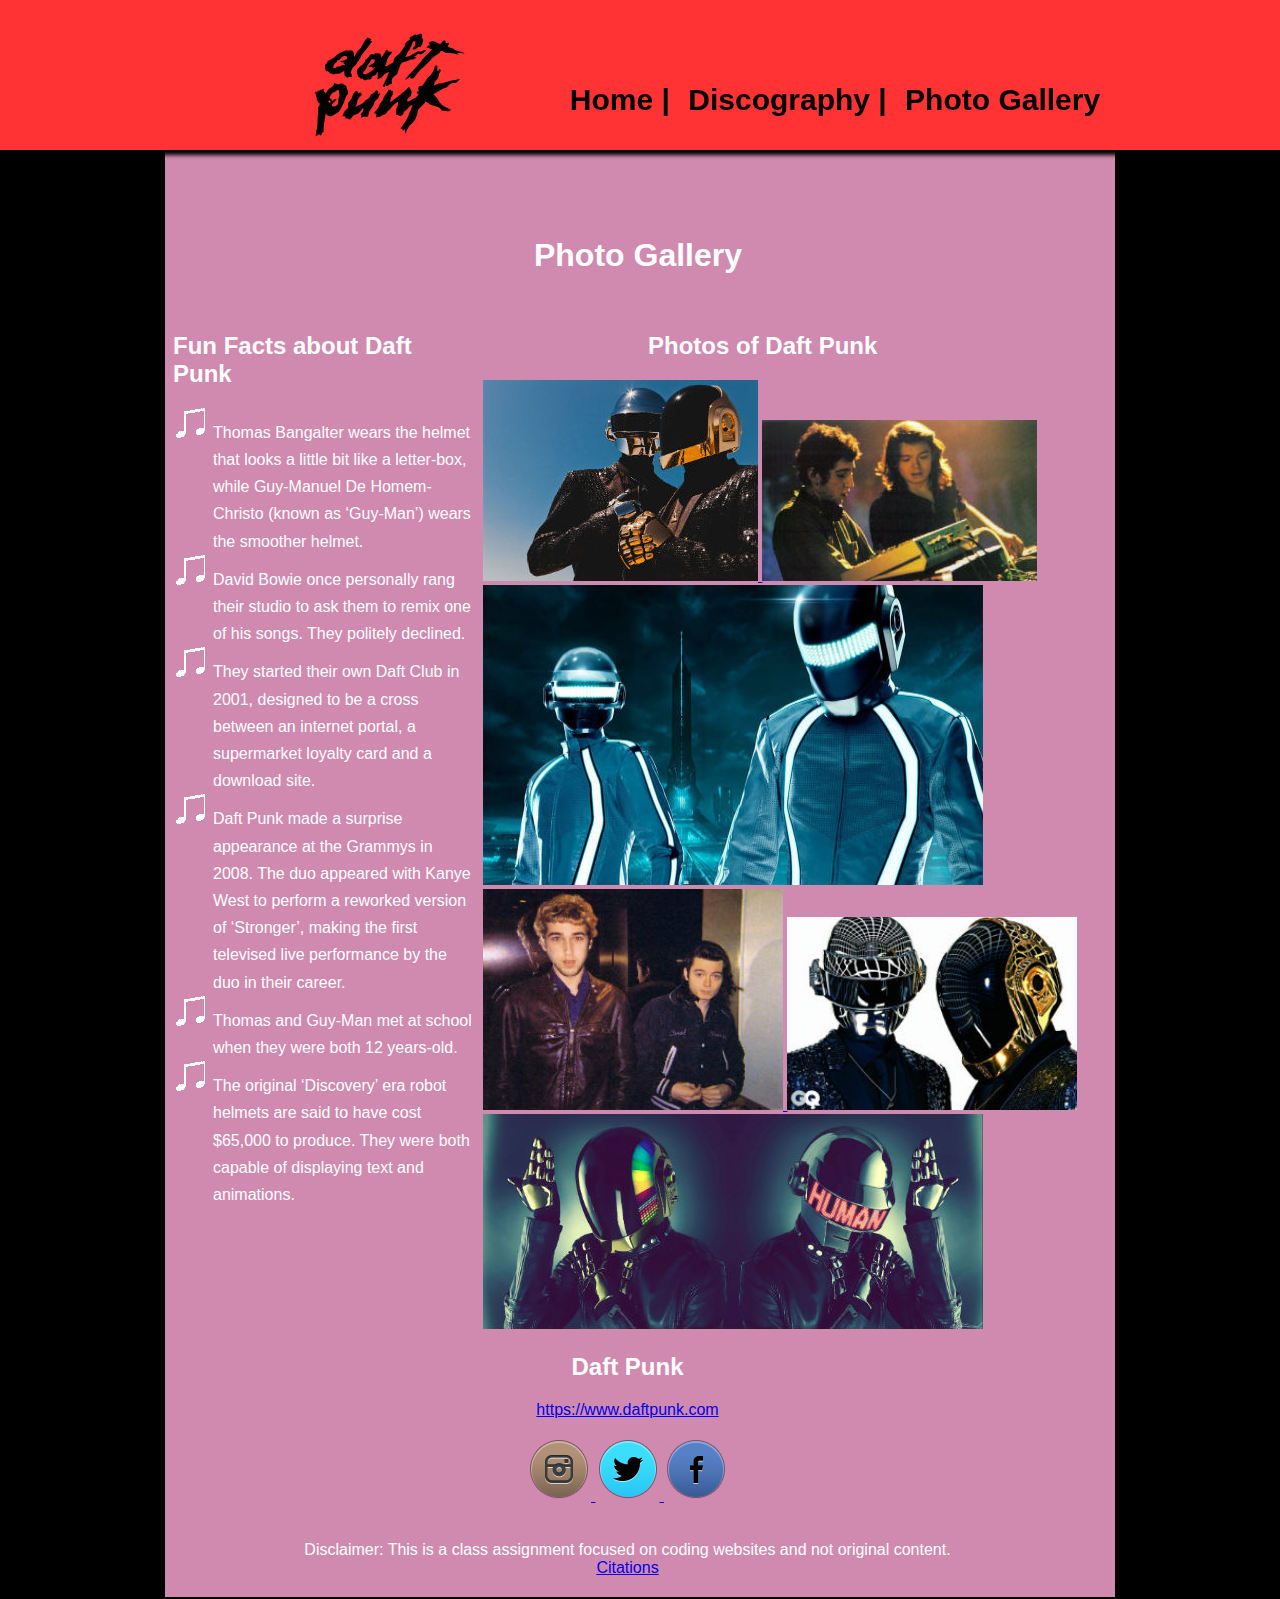
<file: portfolio/csci115/artists/photogal.html>
<!DOCTYPE html>
<html lang="en">

<head>
	<title>Daft Punk</title>
	<meta charset="utf-8">
	<link rel="stylesheet" href="artists.css"> 
</head>
<body>

<div id="toparea">
<header>
	<div id="logo">
	<a href="index.html"><img src="images/logo3.jpg" alt="Daft Punk" height="150" width="150"></a>
	</div> 
	
	
	<nav>
		<ul>
			<li><a href="index.html">Home |</a></li>
			<li><a href="disco.html">Discography |</a></li>
			<li><a href="photogal.html">Photo Gallery</a></li>
		</ul>
	</nav> 
	

</header>
</div>


<div id="wrapper">
	
	<!-- <div id="hero">
	<div style="font-size:50px; padding-right: 45px; color: ghostwhite; float: right;"><img src="images/daftpunk41.jpg" alt="Daft Punk on the beach"></div>
	</div> -->

<main>
	<h1> Photo Gallery </h1>
	
	<div id="hw"></div>

		<div id="col1">
		<h2>Fun Facts about Daft Punk</h2>
		
		
		<div class="facts">
		<ul>
			<li>Thomas Bangalter wears the helmet that looks a little bit like a letter-box, while Guy-Manuel De Homem-Christo (known as ‘Guy-Man’) wears the smoother helmet.</li>
		
			<li>David Bowie once personally rang their studio to ask them to remix one of his songs. They politely declined.</li>
			
			<li>They started their own Daft Club in 2001, designed to be a cross between an internet portal, a supermarket loyalty card and a download site. </li>
			
			<li>Daft Punk made a surprise appearance at the Grammys in 2008. The duo appeared with Kanye West to perform a reworked version of ‘Stronger’, making the first televised live performance by the duo in their career. </li>
			
			<li>Thomas and Guy-Man met at school when they were both 12 years-old.</li>
			
			<li>The original ‘Discovery’ era robot helmets are said to have cost $65,000 to produce. They were both capable of displaying text and animations. </li>
		</ul>
		</div>
		
		</div>
		
		
		
		<div id="col4">
		
		<h2 style="margin-left: 165px;"> Photos of Daft Punk </h2>
		
		<a href="images/daftpunk.jpg"><img src="images/daftpunkSmall.jpg" alt="Daft Punk">
		</a>
		
		<a href="images/daftpunkdj.jpg"><img src="images/daftpunkdjSmall.jpg" alt="Daft Punk">
		</a>
		
		<a href="images/daftpunk5.jpg"><img src="images/daftpunk5Small.jpg" alt="Daft Punk" height="300" width="500"></a>
		
		<a href="images/nohelmets.jpg"><img src="images/nohelmetsSmall.jpg" alt="Daft Punk" width="300">
		</a>
		
		<a href="images/daftpunk2.jpg"><img src="images/daftpunk2Small.jpg" alt="Daft Punk" width="290" height="193">
		</a>
		
		<a href="images/banner.jpg"><img src="images/bannerSmall.jpg" alt="Daft Punk"></a>
		
		</div>

		<br class="stopit">	
		
</main> 
		
	<footer>
	<h2>Daft Punk</h2>
	<a href="https://www.daftpunk.com/"> https://www.daftpunk.com </a>
	<br><br> 
	<a href="https://www.instagram.com/daftpunk/?hl=en"> 
	<img src="images/socialMediaIcons/instagram.png" alt="Instagram"> </a>
	<a href="https://twitter.com/daftpunkstore"> 
	<img src="images/socialMediaIcons/twitter.png" alt="Twitter"> </a>
	<a href="https://www.facebook.com/daftpunkstore/"> 
	<img src="images/socialMediaIcons/facebook.png" alt="Facebook"> </a> 
	<br><br> <br>
	Disclaimer: This is a class assignment focused on coding websites and not original content.
	<br>
	<a href="citation.html">Citations</a>
	</footer> 

 </div>
</body>
</html>
</file>
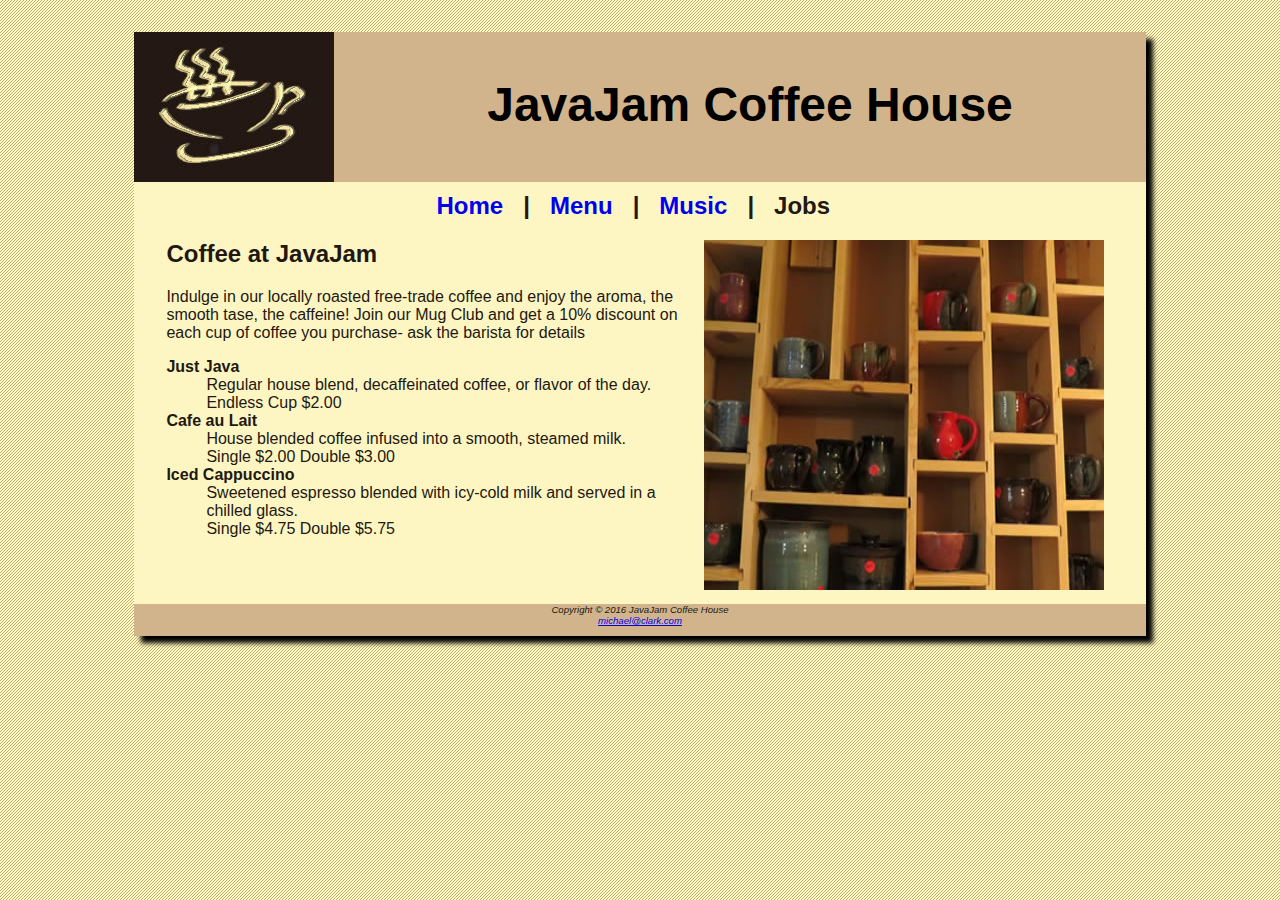
<file: portfolio/csci115/javajam4/menu.html>
<!DOCTYPE html>
<html lang="en">
<head>
<title>JavaJam Coffee House Menu</title>
	<meta charset="utf-8">
	<link rel="stylesheet" href="javajam.css">
</head>

<body>
<div id="wrapper">

	<header><h1>JavaJam Coffee House</h1></header>

	<nav>
	<a href="index.html">Home</a>
	&nbsp; | &nbsp; 
	<a href="menu.html">Menu</a>
	&nbsp; | &nbsp;
	<a href="music.html">Music</a> 
	&nbsp; | &nbsp; 
	Jobs
	&nbsp; 
	</nav>

<main>	
<img src="images/mugs.jpg" alt="Mugs" height="350" width="400" align="right">	
<h2>Coffee at JavaJam</h2>
<p>Indulge in our locally roasted free-trade coffee and enjoy the aroma, the smooth tase, the caffeine! Join our Mug Club and get a 10% discount on each cup of coffee you purchase- ask the barista for details</p>
<dl>
	<dt><strong>Just Java</strong></dt>
	<dd>Regular house blend, decaffeinated coffee, or flavor of the day.<br> Endless Cup $2.00</dd>
	<dt><strong>Cafe au Lait</strong></dt>
	<dd>House blended coffee infused into a smooth, steamed milk.<br> Single $2.00 Double $3.00</dd>
	<dt><strong>Iced Cappuccino</strong></dt>
	<dd>Sweetened espresso blended with icy-cold milk and served in a chilled glass.<br> Single $4.75 Double $5.75</dd>	
	</dl>
<br>
</main>

<footer>

Copyright &copy; 2016 JavaJam Coffee House<br>
<a href="mailto:michael@clark.com">michael@clark.com</a>

</footer>


</div>
</body>
</html>
</file>
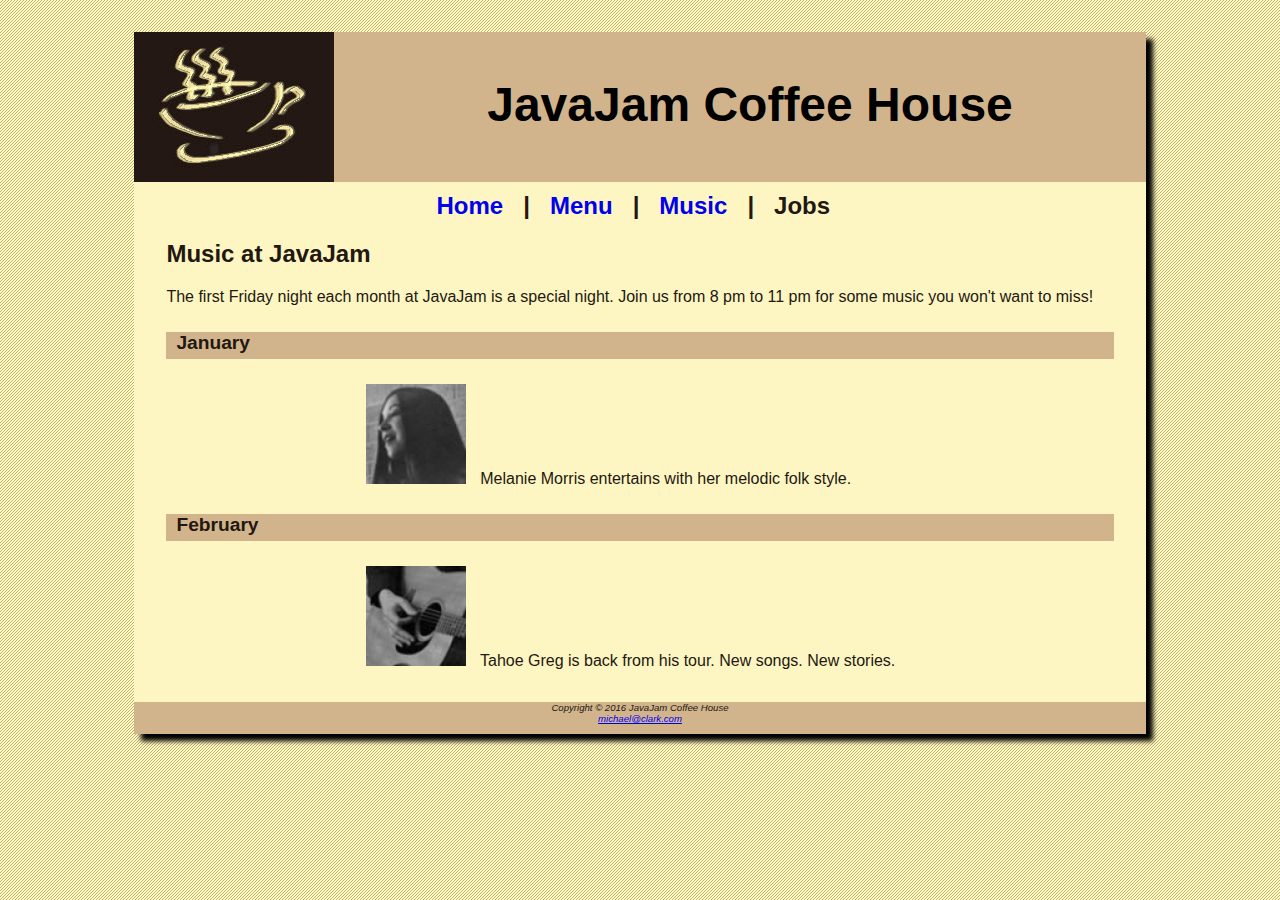
<file: portfolio/csci115/javajam4/music.html>
<!DOCTYPE html>
<html lang="en">
<head>
<title>JavaJam Coffee House Music</title>
	<meta charset="utf-8">
	<link rel="stylesheet" href="javajam.css">
</head>

<body>
<div id="wrapper">

	<header><h1>JavaJam Coffee House</h1></header>

	<nav>
	<a href="index.html">Home</a>
	&nbsp; | &nbsp; 
	<a href="menu.html">Menu</a>
	&nbsp; | &nbsp;
	<a href="music.html">Music</a> 
	&nbsp; | &nbsp; 
	Jobs
	&nbsp; 
	</nav>

<main>	

<h2>Music at JavaJam</h2>
	<p>The first Friday night each month at JavaJam is a special night. Join us from 8 pm to 11 pm for some music you won't want to miss!</p>
	

<h4>January</h4>	
	<div class="details">
	<img src="images/melaniethumb.jpg" alt="Melanie" height="100" width="100">
	Melanie Morris entertains with her melodic folk style.
	</div>
<h4>February</h4>
	<div class="details">
	<img src="images/gregthumb.jpg" alt="Greg" height="100" width="100">
	Tahoe Greg is back from his tour. New songs. New stories.
	</div>
	
</main>

<footer>

Copyright &copy; 2016 JavaJam Coffee House<br>
<a href="mailto:michael@clark.com">michael@clark.com</a>

</footer>


</div>
</body>
</html>
</file>
<file: portfolio/css/skeleton.css>
/*
* Skeleton V2.0.4
* Copyright 2014, Dave Gamache
* www.getskeleton.com
* Free to use under the MIT license.
* http://www.opensource.org/licenses/mit-license.php
* 12/29/2014
*/


/* Table of contents
––––––––––––––––––––––––––––––––––––––––––––––––––
- Grid
- Base Styles
- Typography
- Links
- Buttons
- Forms
- Lists
- Code
- Tables
- Spacing
- Utilities
- Clearing
- Media Queries
*/


/* Grid
–––––––––––––––––––––––––––––––––––––––––––––––––– */
.container {
  position: relative;
  width: 100%;
  max-width: 960px;
  margin: 0 auto;
  padding: 0 20px;
  box-sizing: border-box; }
.column,
.columns {
  width: 100%;
  float: left;
  box-sizing: border-box; }

/* For devices larger than 400px */
@media (min-width: 400px) {
  .container {
    width: 85%;
    padding: 0; }
}

/* For devices larger than 550px */
@media (min-width: 550px) {
  .container {
    width: 80%; }
  .column,
  .columns {
    margin-left: 4%; }
  .column:first-child,
  .columns:first-child {
    margin-left: 0; }

  .one.column,
  .one.columns                    { width: 4.66666666667%; }
  .two.columns                    { width: 13.3333333333%; }
  .three.columns                  { width: 22%;            }
  .four.columns                   { width: 30.6666666667%; }
  .five.columns                   { width: 39.3333333333%; }
  .six.columns                    { width: 48%;            }
  .seven.columns                  { width: 56.6666666667%; }
  .eight.columns                  { width: 65.3333333333%; }
  .nine.columns                   { width: 74.0%;          }
  .ten.columns                    { width: 82.6666666667%; }
  .eleven.columns                 { width: 91.3333333333%; }
  .twelve.columns                 { width: 100%; margin-left: 0; }

  .one-third.column               { width: 30.6666666667%; }
  .two-thirds.column              { width: 65.3333333333%; }

  .one-half.column                { width: 48%; }

  /* Offsets */
  .offset-by-one.column,
  .offset-by-one.columns          { margin-left: 8.66666666667%; }
  .offset-by-two.column,
  .offset-by-two.columns          { margin-left: 17.3333333333%; }
  .offset-by-three.column,
  .offset-by-three.columns        { margin-left: 26%;            }
  .offset-by-four.column,
  .offset-by-four.columns         { margin-left: 34.6666666667%; }
  .offset-by-five.column,
  .offset-by-five.columns         { margin-left: 43.3333333333%; }
  .offset-by-six.column,
  .offset-by-six.columns          { margin-left: 52%;            }
  .offset-by-seven.column,
  .offset-by-seven.columns        { margin-left: 60.6666666667%; }
  .offset-by-eight.column,
  .offset-by-eight.columns        { margin-left: 69.3333333333%; }
  .offset-by-nine.column,
  .offset-by-nine.columns         { margin-left: 78.0%;          }
  .offset-by-ten.column,
  .offset-by-ten.columns          { margin-left: 86.6666666667%; }
  .offset-by-eleven.column,
  .offset-by-eleven.columns       { margin-left: 95.3333333333%; }

  .offset-by-one-third.column,
  .offset-by-one-third.columns    { margin-left: 34.6666666667%; }
  .offset-by-two-thirds.column,
  .offset-by-two-thirds.columns   { margin-left: 69.3333333333%; }

  .offset-by-one-half.column,
  .offset-by-one-half.columns     { margin-left: 52%; }

}


/* Base Styles
–––––––––––––––––––––––––––––––––––––––––––––––––– */
/* NOTE
html is set to 62.5% so that all the REM measurements throughout Skeleton
are based on 10px sizing. So basically 1.5rem = 15px :) */
html {
  font-size: 62.5%; }
body {
  font-size: 1.5em; /* currently ems cause chrome bug misinterpreting rems on body element */
  line-height: 1.6;
  font-weight: 400;
  font-family: "Raleway", "HelveticaNeue", "Helvetica Neue", Helvetica, Arial, sans-serif;
  color: #222; }


/* Typography
–––––––––––––––––––––––––––––––––––––––––––––––––– */
h1, h2, h3, h4, h5, h6 {
  margin-top: 0;
  margin-bottom: 2rem;
  font-weight: 300; }
h1 { font-size: 4.0rem; line-height: 1.2;  letter-spacing: -.1rem;}
h2 { font-size: 3.6rem; line-height: 1.25; letter-spacing: -.1rem; }
h3 { font-size: 3.0rem; line-height: 1.3;  letter-spacing: -.1rem; }
h4 { font-size: 2.4rem; line-height: 1.35; letter-spacing: -.08rem; }
h5 { font-size: 1.8rem; line-height: 1.5;  letter-spacing: -.05rem; }
h6 { font-size: 1.5rem; line-height: 1.6;  letter-spacing: 0; }

/* Larger than phablet */
@media (min-width: 550px) {
  h1 { font-size: 5.0rem; }
  h2 { font-size: 4.2rem; }
  h3 { font-size: 3.6rem; }
  h4 { font-size: 3.0rem; }
  h5 { font-size: 2.4rem; }
  h6 { font-size: 1.5rem; }
}

p {
  margin-top: 0; }


/* Links
–––––––––––––––––––––––––––––––––––––––––––––––––– */
a {
  color: #1EAEDB; }
a:hover {
  color: #0FA0CE; }


/* Buttons
–––––––––––––––––––––––––––––––––––––––––––––––––– */
.button,
button,
input[type="submit"],
input[type="reset"],
input[type="button"] {
  display: inline-block;
  height: 38px;
  padding: 0 30px;
  color: #000000;
  text-align: center;
  font-size: 11px;
  font-weight: 600;
  line-height: 38px;
  letter-spacing: .1rem;
  text-transform: uppercase;
  text-decoration: none;
  white-space: nowrap;
  background-color: #E8A87C;
  border-radius: 4px;
  border: 1px solid #000000;
  cursor: pointer;
  box-sizing: border-box; }
.button:hover,
button:hover,
input[type="submit"]:hover,
input[type="reset"]:hover,
input[type="button"]:hover,
.button:focus,
button:focus,
input[type="submit"]:focus,
input[type="reset"]:focus,
input[type="button"]:focus {
  color: #333;
  border-color: #888;
  outline: 0; }
.button.button-primary,
button.button-primary,
input[type="submit"].button-primary,
input[type="reset"].button-primary,
input[type="button"].button-primary {
  color: #FFF;
  background-color: #33C3F0;
  border-color: #33C3F0; }
.button.button-primary:hover,
button.button-primary:hover,
input[type="submit"].button-primary:hover,
input[type="reset"].button-primary:hover,
input[type="button"].button-primary:hover,
.button.button-primary:focus,
button.button-primary:focus,
input[type="submit"].button-primary:focus,
input[type="reset"].button-primary:focus,
input[type="button"].button-primary:focus {
  color: #FFF;
  background-color: #1EAEDB;
  border-color: #1EAEDB; }


/* Forms
–––––––––––––––––––––––––––––––––––––––––––––––––– */
input[type="email"],
input[type="number"],
input[type="search"],
input[type="text"],
input[type="tel"],
input[type="url"],
input[type="password"],
textarea,
select {
  height: 38px;
  padding: 6px 10px; /* The 6px vertically centers text on FF, ignored by Webkit */
  background-color: #fff;
  border: 1px solid #D1D1D1;
  border-radius: 4px;
  box-shadow: none;
  box-sizing: border-box; }
/* Removes awkward default styles on some inputs for iOS */
input[type="email"],
input[type="number"],
input[type="search"],
input[type="text"],
input[type="tel"],
input[type="url"],
input[type="password"],
textarea {
  -webkit-appearance: none;
     -moz-appearance: none;
          appearance: none; }
textarea {
  min-height: 65px;
  padding-top: 6px;
  padding-bottom: 6px; }
input[type="email"]:focus,
input[type="number"]:focus,
input[type="search"]:focus,
input[type="text"]:focus,
input[type="tel"]:focus,
input[type="url"]:focus,
input[type="password"]:focus,
textarea:focus,
select:focus {
  border: 1px solid #33C3F0;
  outline: 0; }
label,
legend {
  display: block;
  margin-bottom: .5rem;
  font-weight: 600; }
fieldset {
  padding: 0;
  border-width: 0; }
input[type="checkbox"],
input[type="radio"] {
  display: inline; }
label > .label-body {
  display: inline-block;
  margin-left: .5rem;
  font-weight: normal; }


/* Lists
–––––––––––––––––––––––––––––––––––––––––––––––––– */
ul {
  list-style: circle inside; }
ol {
  list-style: decimal inside; }
ol, ul {
  padding-left: 0;
  margin-top: 0; }
ul ul,
ul ol,
ol ol,
ol ul {
  margin: 1.5rem 0 1.5rem 3rem;
  font-size: 90%; }
li {
  margin-bottom: 1rem; }


/* Code
–––––––––––––––––––––––––––––––––––––––––––––––––– */
code {
  padding: .2rem .5rem;
  margin: 0 .2rem;
  font-size: 90%;
  white-space: nowrap;
  background: #F1F1F1;
  border: 1px solid #E1E1E1;
  border-radius: 4px; }
pre > code {
  display: block;
  padding: 1rem 1.5rem;
  white-space: pre; }


/* Tables
–––––––––––––––––––––––––––––––––––––––––––––––––– */
th,
td {
  padding: 12px 15px;
  text-align: left;
  border-bottom: 1px solid #E1E1E1; }
th:first-child,
td:first-child {
  padding-left: 0; }
th:last-child,
td:last-child {
  padding-right: 0; }


/* Spacing
–––––––––––––––––––––––––––––––––––––––––––––––––– */
button,
.button {
  margin-bottom: 1rem; }
input,
textarea,
select,
fieldset {
  margin-bottom: 1.5rem; }
pre,
blockquote,
dl,
figure,
table,
p,
ul,
ol,
form {
  margin-bottom: 2.5rem; }


/* Utilities
–––––––––––––––––––––––––––––––––––––––––––––––––– */
.u-full-width {
  width: 100%;
  box-sizing: border-box; }
.u-max-full-width {
  max-width: 100%;
  box-sizing: border-box; }
.u-pull-right {
  float: right; }
.u-pull-left {
  float: left; }


/* Misc
–––––––––––––––––––––––––––––––––––––––––––––––––– */
hr {
  margin-top: 3rem;
  margin-bottom: 3.5rem;
  border-width: 0;
  border-top: 1px solid #E1E1E1; }


/* Clearing
–––––––––––––––––––––––––––––––––––––––––––––––––– */

/* Self Clearing Goodness */
.container:after,
.row:after,
.u-cf {
  content: "";
  display: table;
  clear: both; }


/* Media Queries
–––––––––––––––––––––––––––––––––––––––––––––––––– */
/*
Note: The best way to structure the use of media queries is to create the queries
near the relevant code. For example, if you wanted to change the styles for buttons
on small devices, paste the mobile query code up in the buttons section and style it
there.
*/


/* Larger than mobile */
@media (min-width: 400px) {}

/* Larger than phablet (also point when grid becomes active) */
@media (min-width: 550px) {}

/* Larger than tablet */
@media (min-width: 750px) {}

/* Larger than desktop */
@media (min-width: 1000px) {}

/* Larger than Desktop HD */
@media (min-width: 1200px) {}
</file>
<file: portfolio/css/mainstyle.css>
body{
    background-color: #7DC2AD;
}
.photo{
    max-width: 85%;
    height: auto;
    border-radius: 5%;
    border: 2px solid black;
}
.aboutMe{
    padding-top: 35px;
    text-align: center;
    font-family: "Palatino Linotype", sans-serif;
    font-size: medium;
    font-weight: bold;
}
.header{
    padding: 25px 0 15px 0;
}
.nav{
    text-align: center;
    padding: 15px;
}
.nav .button{
    padding-top: 1px;
    margin-right: 5px;
    margin-left: 5px;
}
.button:hover {
    background-color: #C38D9D;
}
h2{
    text-align: center;
    font-family: "Palatino Linotype", sans-serif;
}
.section{
    padding-top: 5px;
}
.section .text{
    font-family: "Georgia", sans-serif;
    border: 2px solid black;
    padding: 7px;
    border-radius: 15px;
    background-color: #C38D9D;
}
.link{
    color: purple;
}
.link:hover{
    color: red;
}
.footer{
    text-align: center;
    padding-top: 20px;
}
.footer .contact{
    border: 2px solid black;
    border-radius: 15px;
    padding: 7px;
    background-color: #E8A87C;
    font-weight: bold;
    font-family: "Palatino Linotype", sans-serif;
}
</file>
<file: portfolio/csci115/artists/artists.css>
/*

#86d3f1	Light Blue
#97bd4c	Green
#fde74e	Yellow
#ef58a0	Pink
#8e2a8b	Purple
#028482 Teal


#FF3333 Red
#999999 Grey/Silver
#669999 Teal
#003333 Dark Green/ Light black
	
http://www.nme.com/photos/daft-punk-unmasked-30-facts-you-didn-t-know-1434183

https://en.wikipedia.org/wiki/Daft_Punk
	
	
*/

body{
	margin: 0;
	background-color: black;
	font-family: "Trebuchet MS", Helvetica, sans-seri;
	color: white;
}

#toparea{
	width:100%;
	height: 150px;
	/* border: 2px solid black; */
	margin: auto;
	background-color: #FF3333;
	box-shadow: 3px 5px 4px black; 
	position: fixed;
	top: 0;
	left: 0;
	color: black;
}

header{
	width:950px;
	height: 150px;
	/* border: 2px solid black; */
	margin: auto;
	padding: 10px;
}

#logo{
	/* width:; */
	/* border: 2px solid black; */
	float: left;
	padding-left: 150px;
}

nav{
	width:600px;
	height: 100px;
	/* border: 2px solid black; */
	float: right;
	text-align: center;
	font-weight: bold;
	/* background-color: white; */
	border-radius: 5px; 
	font-size: 30px;
}

 nav a:link{color: black;}
 nav a:visited{color: purple;}
 nav a:hover{background-color: gold; color: chocolate;}
 
.special ul{
	list-style-image: url(images/music1.png) ;
	line-height: 300%
}
 
.special{
	 
 }
 
 .facts ul{
	list-style-image: url(images/music1.png) ;
	line-height: 170%;
}

nav ul{
	
}

nav a{
	text-decoration: none;
	padding: 0px 5px 0px 5px;
	color: black;
}

nav li{
	display: inline;
	line-height: 400%;
}

li{
	/* line-height: 400%;  moves nav down */
}

#wrapper{
	width: 950px;
	border: 2px solid black;
	margin: auto;
	 padding-top: 200px; 
	background-color: 	#D08AAF;
}

#hero{
	width:925px;
	/* background-image: ; */
	height: 350px;
	/* border: 2px solid black; */
	clear: both;
	/* padding-top: 200px; */
}

main{
	width:944px;
	/* height: ; */
	/* border: 2px solid red; */
	margin: auto;
	clear: both;
	margin: 0px 3px 0px 3px;
}

main h1{
	/* background-color: ; */
	margin: 20px 0px 10px 0px;
	padding: 15px;
	/* box-shadow: -1px -1px 1px #222; */
}

h1{
	width:910px;
	height: 50px;
/*	border: 2px solid black; */
	text-align: center;
}

.description{
	width:500px;
	height: 50px;
	border: 2px solid black;
	float: right;
}

#col1{
	width:300px;
	/*min-height: 250px; */
	height: 400px;
	/* border: 2px solid black; */
	float: left;
	padding: 0px 5px 0px 5px;
}

#col2{
	width:300px;
	height: 400px;
	/* border: 2px solid black; */
	float: left;
	padding: 0px 5px 0px 5px;
}

#col3{
	width:300px;
	height: 400px;
	/* border: 2px solid black; */
	float: left;
	padding: 0px 5px 0px 5px;
}

#col4{
	width: 600px;
	/* border: 2px solid black; */
	float: left;
	padding: 0px 5px 0px 5px;
	/* background-color: white; */
}

#col5{
	width:300px;
	/*min-height: 250px; */
	height: 400px;
	/* border: 2px solid black; */
	float: left;
	padding: 0px 5px 0px 5px;
	text-align:center;
}

#col6{
	width:900px;
	/*min-height: 250px; */
	height: 400px;
	/* border: 2px solid black; */
	float: left;
	padding: 0px 5px 0px 5px;
	text-align: center;
}

/*
.stopit{
	clear: all;
}
*/

footer{
	width:925px;
	height: 125px;
	/* border: 2px solid black; */
	margin-top: 15px;
	padding-bottom: 20px;
	text-align: center;
	clear: both;
	vertical-align: middle; /*vertical centers text */
	display: table-cell;	/*vertical centers text */
}
</file>
<file: portfolio/csci115/javajam4/javajam.css>
body {
	background-color: #FCEBB6 ;
	color: #221811 ;
	font-family: verdana, arial, san serif;
	background-image: url("images/background.gif") ;
}

#wrapper{
	margin-left: auto ;
	margin-right: auto ;
	width: 80% ;
	background-color: #FEF6C2;
	min-width: 900px;
	max-width: 1280px;
	box-shadow: 7px 7px 5px #000000 ;
}

.details{
	padding-left: 20%;
	padding-right: 20%;
}

header {
	background-color: #D2B48C ;
	height: 150px;
	background-image: url("images/javajamlogo.jpg");
	background-repeat: no-repeat;
}	
	
header h1 {
	text-align: center;
	color: #000000 ;
	padding-top: 45px;
	padding-left: 220px;
	font-size: 3em;
}	

hl {	
	
}

h4{
	background-color: #D2B48C;
	font-size: 1.2em;
	padding-left: 10px;
	padding-bottom: 5px;
}

nav{
	font-weight: bold ;
	text-align: center ;
	font-size: 1.5em;
	padding-top: 10px;
}

nav a{
	text-decoration: none;
}

main{
	padding-left: 2em;
	padding-right: 2em;
	padding-bottom: 2em;
	display: block;
}

footer {
	background-color: #D2B48C ;
	font-size: .60em ;
	font-style: italic ;
	text-align: center;
	padding-bottom: 10px;
	border-top: 2px;
	color: #221811;
}

img{
	padding-left: 10px;
	padding-right: 10px;
}
</file>
<file: portfolio/csci115/musicsurvey/music.css>
form {
	background-color: lightblue;
	padding: 20px;
}

input, select, textarea {
	background-color: white;
}

#submit{
	background-color: green;
	color: white;
}

#reset{
	background-color: red;
	color: white;
}

body {
	color: blue;
	text-align: center;
	background-color: salmon;
}
</file>
